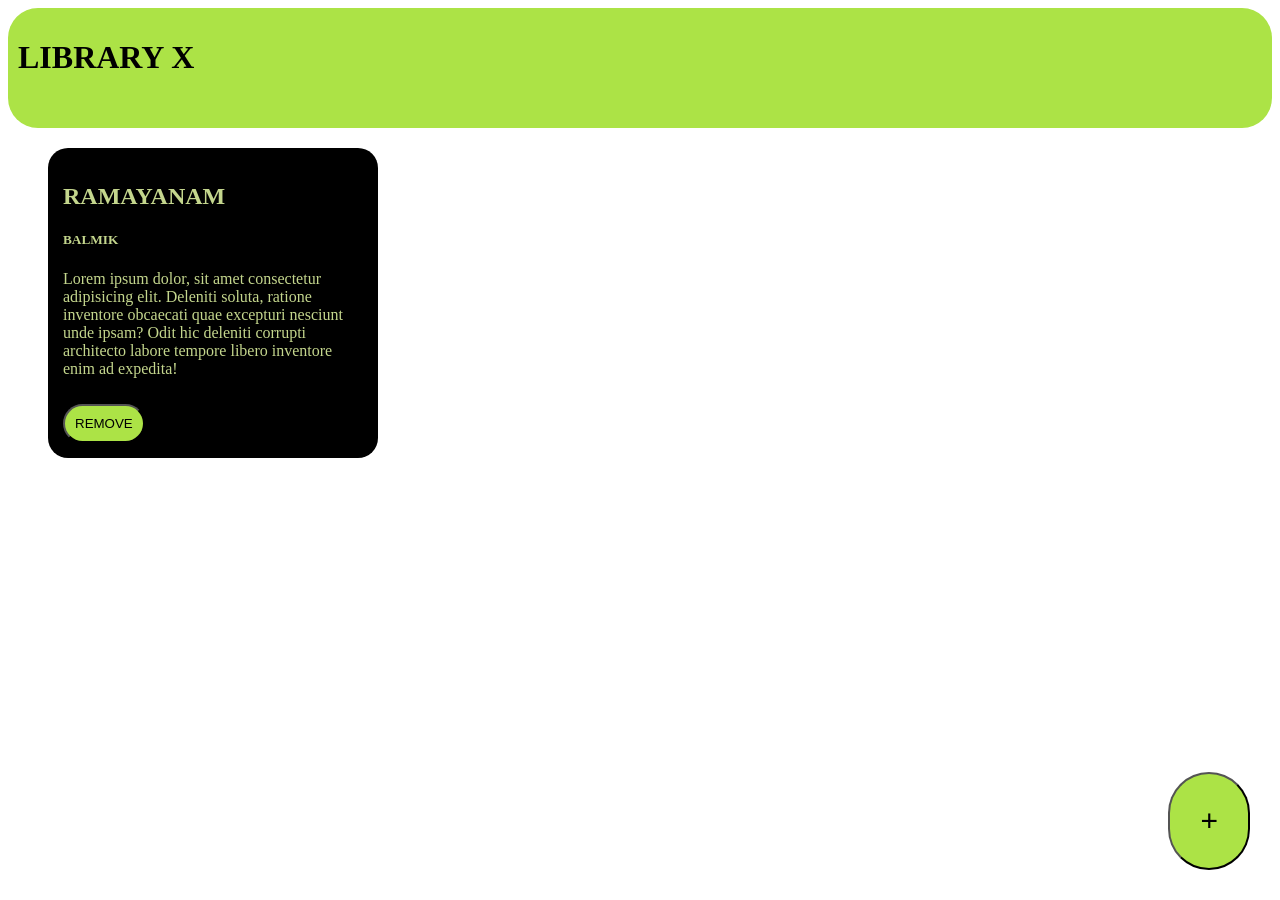
<file: book_handling/index.html>
<!DOCTYPE html>
<html lang="en">
<head>
    <meta charset="UTF-8">
    <meta name="viewport" content="width=device-width, initial-scale=1.0">
   
 <link rel="preconnect" href="https://fonts.googleapis.com">
<link rel="preconnect" href="https://fonts.gstatic.com" crossorigin>
<link href="https://fonts.googleapis.com/css2?family=Science+Gothic:wght@100..900&family=Ubuntu:ital,wght@0,300;0,400;0,500;0,700;1,300;1,400;1,500;1,700&display=swap" rel="stylesheet">
</head>

<link rel="stylesheet" href="style.css">
<title>LIBRARY</title>


<body>
    <script src="script.js"></script>
    <div class="navbar">
    <h1>LIBRARY X</h1>
    </div>
    <div class="top">
    <div class="container">
     <h2>RAMAYANAM</h2>
     <h5>BALMIK</h5>
     <P>Lorem ipsum dolor, sit amet consectetur adipisicing elit. Deleniti soluta, ratione inventore obcaecati quae excepturi nesciunt unde ipsam? Odit hic deleniti corrupti architecto labore tempore libero inventore enim ad expedita!</P>   
     <button class="xb">REMOVE</button> 
    </div>
     </div>


   <button class="addbtn">+</button>  
   <div class="pop"> </div>

   <div class="popinfo">
    <div class="box">
        <h3 style="color: gray;">BOOK INFO</h3>
        <form>
       <input placeholder="BOOK NAME" class="A1">
       <input placeholder="AUTHOR" class="A2">
       <textarea placeholder="SHORT DESCRIPTION" class="A3"></textarea>
       <div class="x">
       <button class="btn1" type="button">ADD</button>
       <button class="btn2" type="button">CANCEL</button>
       </div>
       </form>
       </div>
    </div>
    
</body>


</html>
</file>
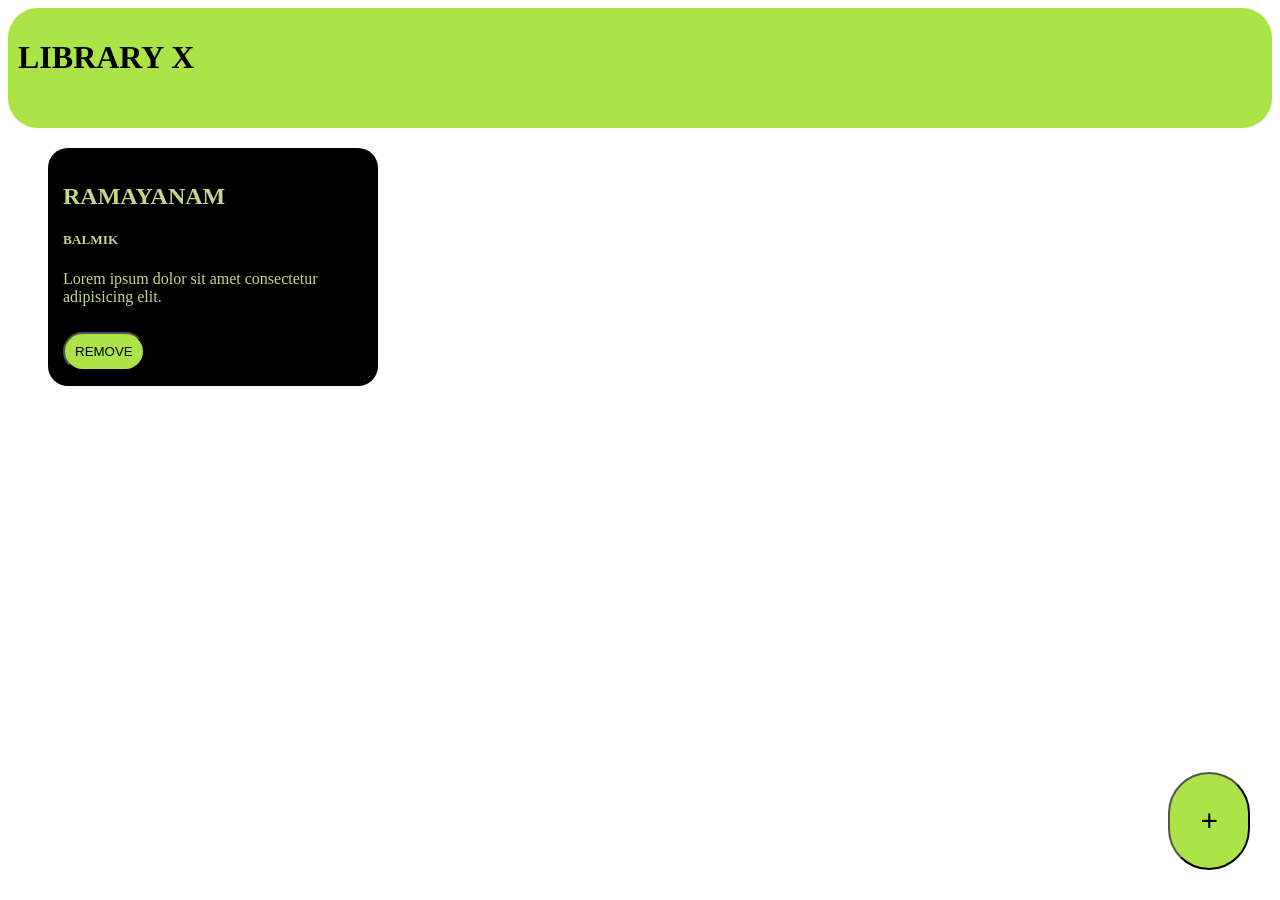
<file: docs/index.html>
<!DOCTYPE html>
<html lang="en">
<head>
    <meta charset="UTF-8">
    <meta name="viewport" content="width=device-width, initial-scale=1.0">

    <link rel="preconnect" href="https://fonts.googleapis.com">
    <link rel="preconnect" href="https://fonts.gstatic.com" crossorigin>
    <link href="https://fonts.googleapis.com/css2?family=Science+Gothic:wght@100..900&family=Ubuntu:ital,wght@0,300;0,400;0,500;0,700;1,300;1,400;1,500;1,700&display=swap" rel="stylesheet">

    <link rel="stylesheet" href="style.css">
    <title>LIBRARY</title>
</head>

<body>

    <div class="navbar">
        <h1>LIBRARY X</h1>
    </div>

    <div class="top">
        <div class="container">
            <h2>RAMAYANAM</h2>
            <h5>BALMIK</h5>
            <p>Lorem ipsum dolor sit amet consectetur adipisicing elit.</p>
            <button class="xb">REMOVE</button>
        </div>
    </div>

    <button class="addbtn">+</button>
    <div class="pop"></div>

    <div class="popinfo">
        <div class="box">
            <h3 style="color: gray;">BOOK INFO</h3>
            <form>
                <input placeholder="BOOK NAME" class="A1" id="name">
                <input placeholder="AUTHOR" class="A2" id="author">
                <textarea placeholder="SHORT DESCRIPTION" class="A3" id="description"></textarea>

                <div class="x">
                    <button class="btn1" type="button" id="saveBtn">ADD</button>
                    <button class="btn2" type="button">CANCEL</button>
                </div>
            </form>
        </div>
    </div>

    <!-- ONLY SCRIPT TAG, AT BOTTOM -->
    <script src="script.js"></script>

</body>
</html>
</file>
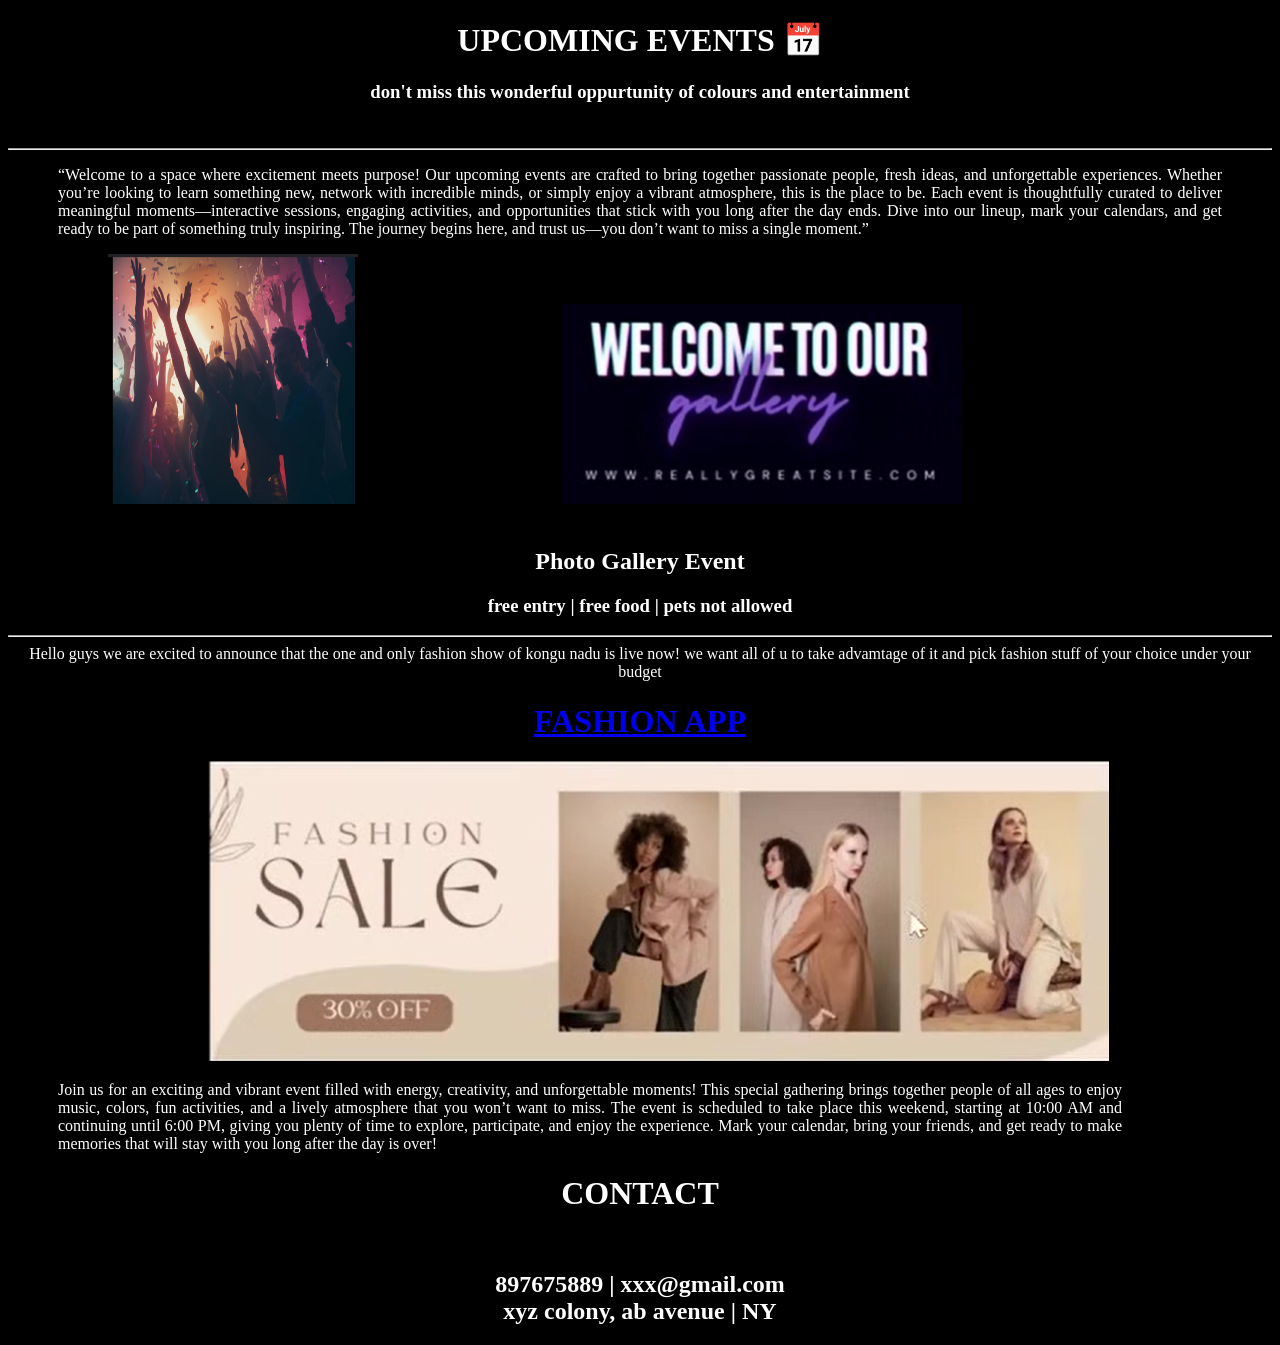
<file: event/index.html>
<!DOCTYPE html>
<html lang="en" dir="ltr">
  <head>
    <meta charset="utf-8">
    <title>
      RAM
    </title>

  <!-- Favicon FIXED (ref → href) -->
  <link rel="icon" href="https://m.media-amazon.com/images/I/71XqBdp5opL._AC_UF1000,1000_QL80_.jpg">

 <style>

 .xx {
     position:relative;
     left:100px;
 }

 .yy {
     position:relative;
     left:300px;
 }


 .xy {
     margin-top:40px; /* keeps your gap but without huge white space */
 }

 .ab {
     position:relative;
     left:200px;
 }

 /* FIXED: right does NOT work with relative */
 /* keeping your style but corrected */
 .q {
     margin-left: 50px;
     margin-right:150px;
     text-align: justify;
 }



  </style>

  </head>

  <body bgcolor="black" style="color:rgb(255, 255, 255)">

      <center>
        <h1 >UPCOMING EVENTS 📅</h1>
        <h3>
          don't miss this wonderful oppurtunity of colours and entertainment
       </h3>
      </center>

      <br>
      <hr class="line">

      <p style="margin-left:50px; margin-right:50px; text-align:justify;">
        “Welcome to a space where excitement meets purpose! Our upcoming events are crafted to bring together passionate people, fresh ideas, and unforgettable experiences. Whether you’re looking to learn something new, network with incredible minds, or simply enjoy a vibrant atmosphere, this is the place to be. Each event is thoughtfully curated to deliver meaningful moments—interactive sessions, engaging activities, and opportunities that stick with you long after the day ends. Dive into our lineup, mark your calendars, and get ready to be part of something truly inspiring. The journey begins here, and trust us—you don’t want to miss a single moment.”
      </p>

    <img src="img1.png" width="250" height="250" alt="party image" class="xx">
    <img src="img2.png" width="400" height="200" alt="party image" class="yy">

     <center class="xy">
      <h2>Photo Gallery Event</h2>
      <h3>free entry | free food | pets not allowed</h3>

      <hr class="line">

      Hello guys we are excited to announce that the one and only fashion show of kongu nadu is live now!
      we want all of u to take advamtage of it and pick fashion stuff of your choice under your budget
    <br>

        <a href="https://www.myntra.com/" ><h1>FASHION APP</h1></a>
    </center>

    <img src="img3.png" alt="xx" class="ab">

    <p class="q">
       Join us for an exciting and vibrant event filled with energy, creativity, and unforgettable moments! This special gathering
       brings together people of all ages to enjoy music, colors, fun activities, and a lively atmosphere that you won’t want to miss.
       The event is scheduled to take place this weekend, starting at 10:00 AM and continuing until 6:00 PM, giving you plenty of time
      to explore, participate, and enjoy the experience. Mark your calendar, bring your friends, and get ready to make memories that will stay with you long after the day is over!
    </p>

   <center>
     <h1>CONTACT</h1><br>
     <h2>897675889 | xxx@gmail.com <br> xyz colony, ab avenue | NY</h2>
   </center>

  </body>
</html>
</file>
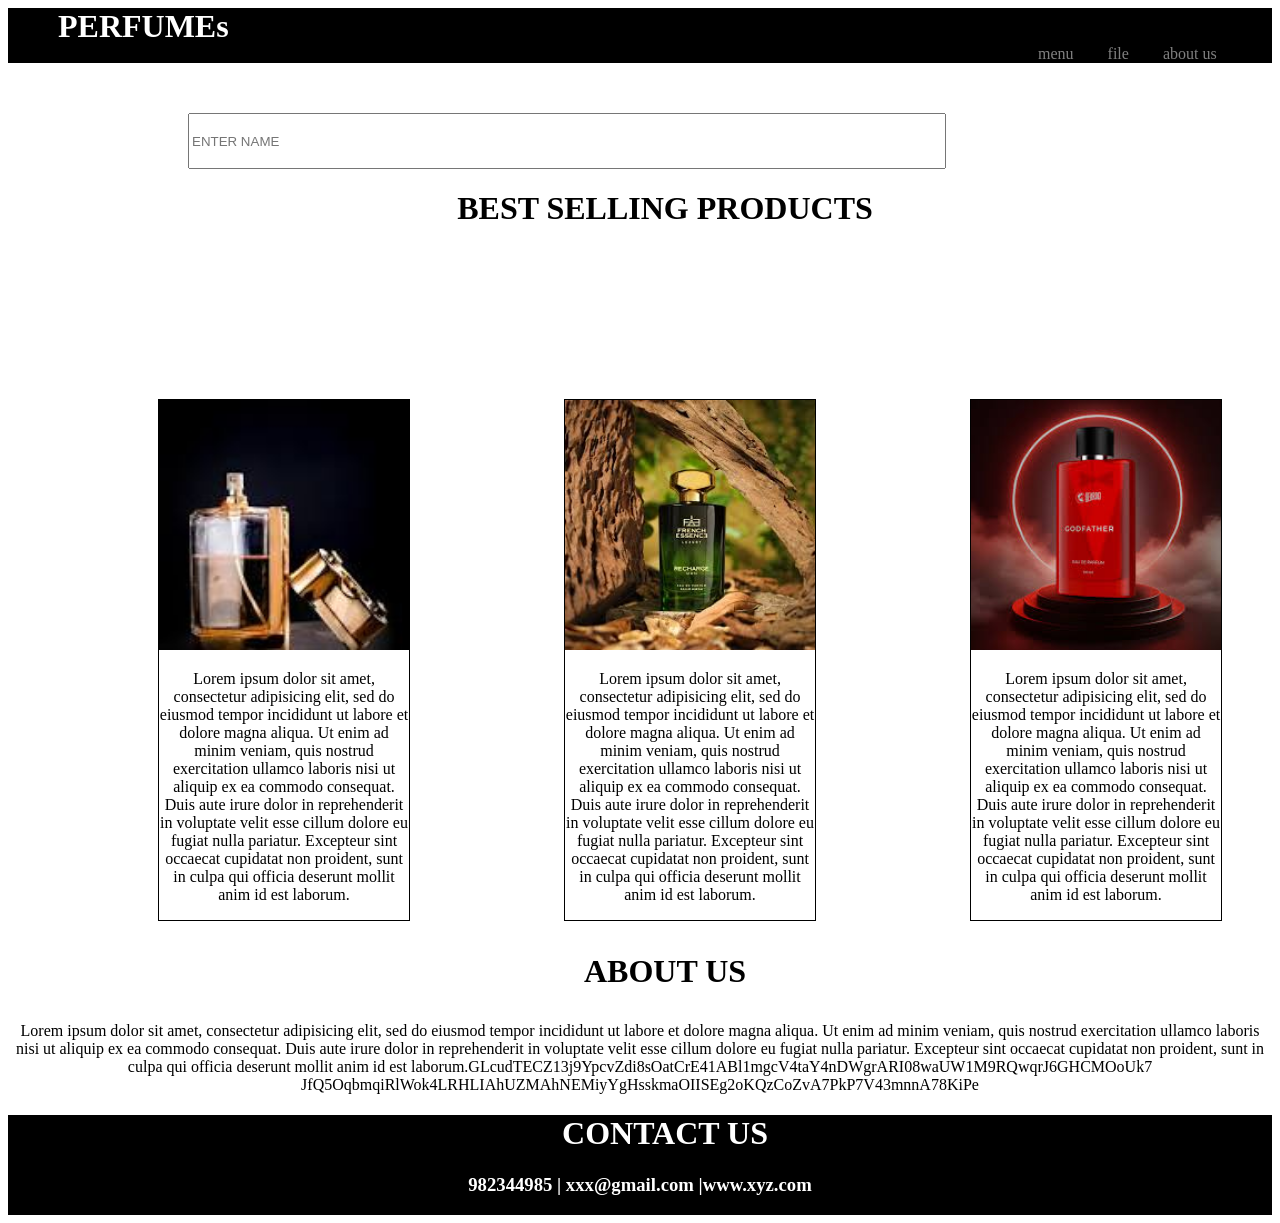
<file: hover/index.html>
<!DOCTYPE html>
<html lang="en" dir="ltr">
<head>
    <meta charset="utf-8">
    <title>

    </title>
    <link rel="stylesheet" href="styles.css">

</head>
<body>
      <div class="header">
      <h1 class="h11">PERFUMEs</h1>
        <ul>

          <li>menu</li>
            <li>file</li>
              <li>about us</li>

        </ul>

      </div>




      <div class="searchbar">
          <input placeholder="ENTER NAME"></input>
      </div>

      <div class="images">

        <h1 class="h111">BEST SELLING PRODUCTS</h1>

         <div class="product1">

           <img src="[data-uri]" width="250px" alt="img1">
         <p>Lorem ipsum dolor sit amet, consectetur adipisicing elit, sed do eiusmod tempor incididunt ut labore et dolore magna aliqua. Ut enim ad minim veniam, quis nostrud exercitation ullamco laboris nisi ut aliquip ex ea commodo consequat. Duis aute irure dolor in reprehenderit in voluptate velit esse cillum dolore eu fugiat nulla pariatur. Excepteur sint occaecat cupidatat non proident, sunt in culpa qui officia deserunt mollit anim id est laborum.</p>


         </div>

         <div class="product2">
           <img src="[data-uri]" width="250px">
           <p>Lorem ipsum dolor sit amet, consectetur adipisicing elit, sed do eiusmod tempor incididunt ut labore et dolore magna aliqua. Ut enim ad minim veniam, quis nostrud exercitation ullamco laboris nisi ut aliquip ex ea commodo consequat. Duis aute irure dolor in reprehenderit in voluptate velit esse cillum dolore eu fugiat nulla pariatur. Excepteur sint occaecat cupidatat non proident, sunt in culpa qui officia deserunt mollit anim id est laborum.</p>
         </div>
         <div class="product3">
           <img src="[data-uri]" width="250px">
           <p>Lorem ipsum dolor sit amet, consectetur adipisicing elit, sed do eiusmod tempor incididunt ut labore et dolore magna aliqua. Ut enim ad minim veniam, quis nostrud exercitation ullamco laboris nisi ut aliquip ex ea commodo consequat. Duis aute irure dolor in reprehenderit in voluptate velit esse cillum dolore eu fugiat nulla pariatur. Excepteur sint occaecat cupidatat non proident, sunt in culpa qui officia deserunt mollit anim id est laborum.</p>
         </div>

      </div>
      <div class="aboutus">
        <h1><p>ABOUT US</p></h1>
        <p >Lorem ipsum dolor sit amet, consectetur adipisicing elit, sed do eiusmod tempor incididunt ut labore et dolore magna aliqua. Ut enim ad minim veniam, quis nostrud exercitation ullamco laboris nisi ut aliquip ex ea commodo consequat. Duis aute irure dolor in reprehenderit in voluptate velit esse cillum dolore eu fugiat nulla pariatur. Excepteur sint occaecat cupidatat non proident, sunt in culpa qui officia deserunt mollit anim id est laborum.GLcudTECZ13j9YpcvZdi8sOatCrE41ABl1mgcV4taY4nDWgrARI08waUW1M9RQwqrJ6GHCMOoUk7 JfQ5OqbmqiRlWok4LRHLIAhUZMAhNEMiyYgHsskmaOIISEg2oKQzCoZvA7PkP7V43mnnA78KiPe</p>
      </div>
      <div class="contact">
          <h1>CONTACT US</h1>
          <h3>982344985 | xxx@gmail.com  |www.xyz.com</h3>
      </div>





</body>
</html>
</file>
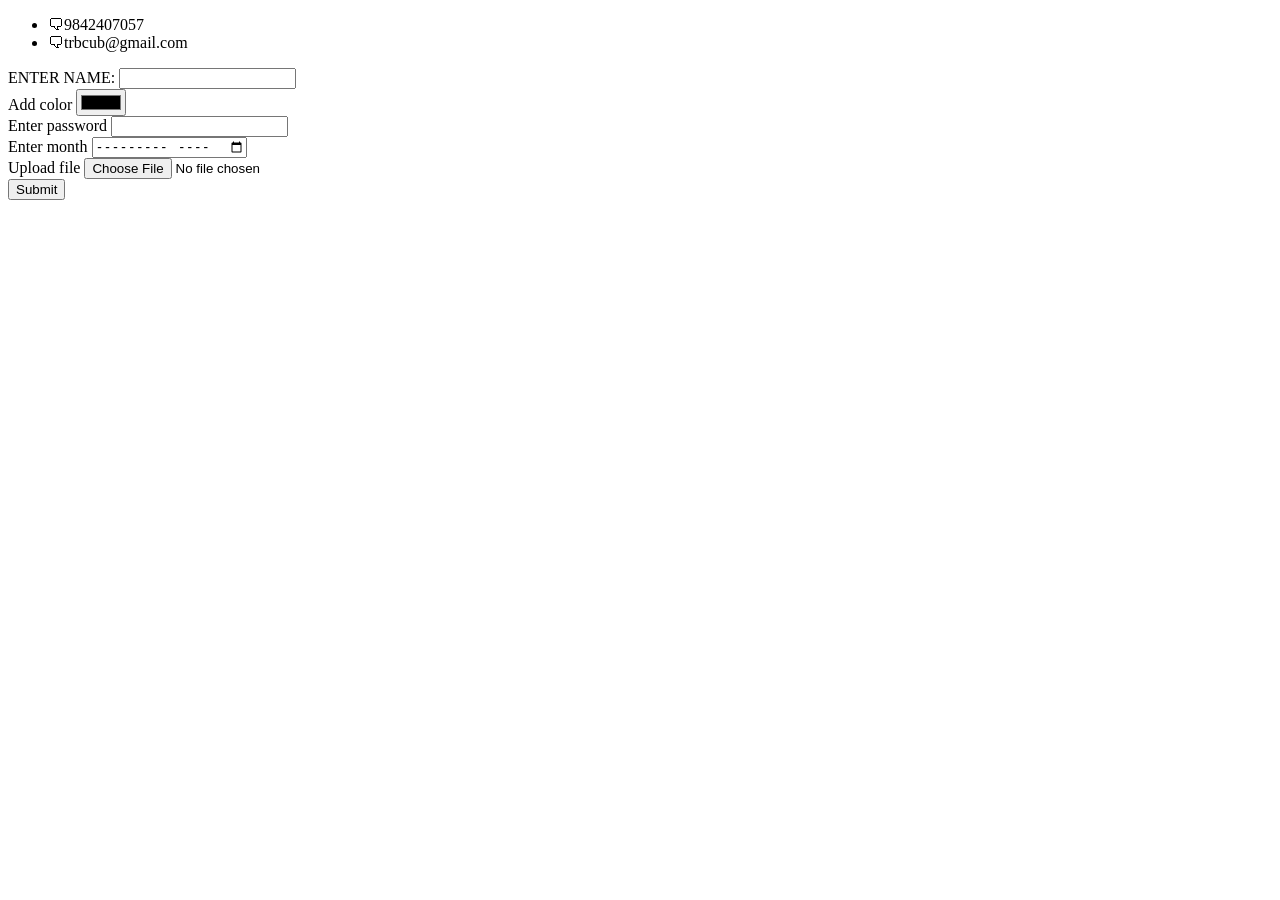
<file: portfolio/contact.html>
<!DOCTYPE html>
<html lang="en" dir="ltr">
  <head>
    <meta charset="utf-8">
    <title></title>
  </head>
  <body>
    <ul>
         <li>🗨9842407057</li>
         <li>🗨trbcub@gmail.com</li>

    </ul>
    <form action="https://formsubmit.co/tresun74@gmail.com" method="POST" enctype="multipart/form-data">
    <label> ENTER NAME:</label>
    <input type="text" name="name"><br>

    <label>Add color</label>
    <input type="color" name="color"><br>

    <label>Enter password</label>
    <input type="password" name="password"><br>

    <label>Enter month</label>
    <input type="month" name="month"><br>

    <label>Upload file</label>
    <input type="file" name="files"><br>

    <input type="submit">
  </form>




  </body>
</html>
</file>
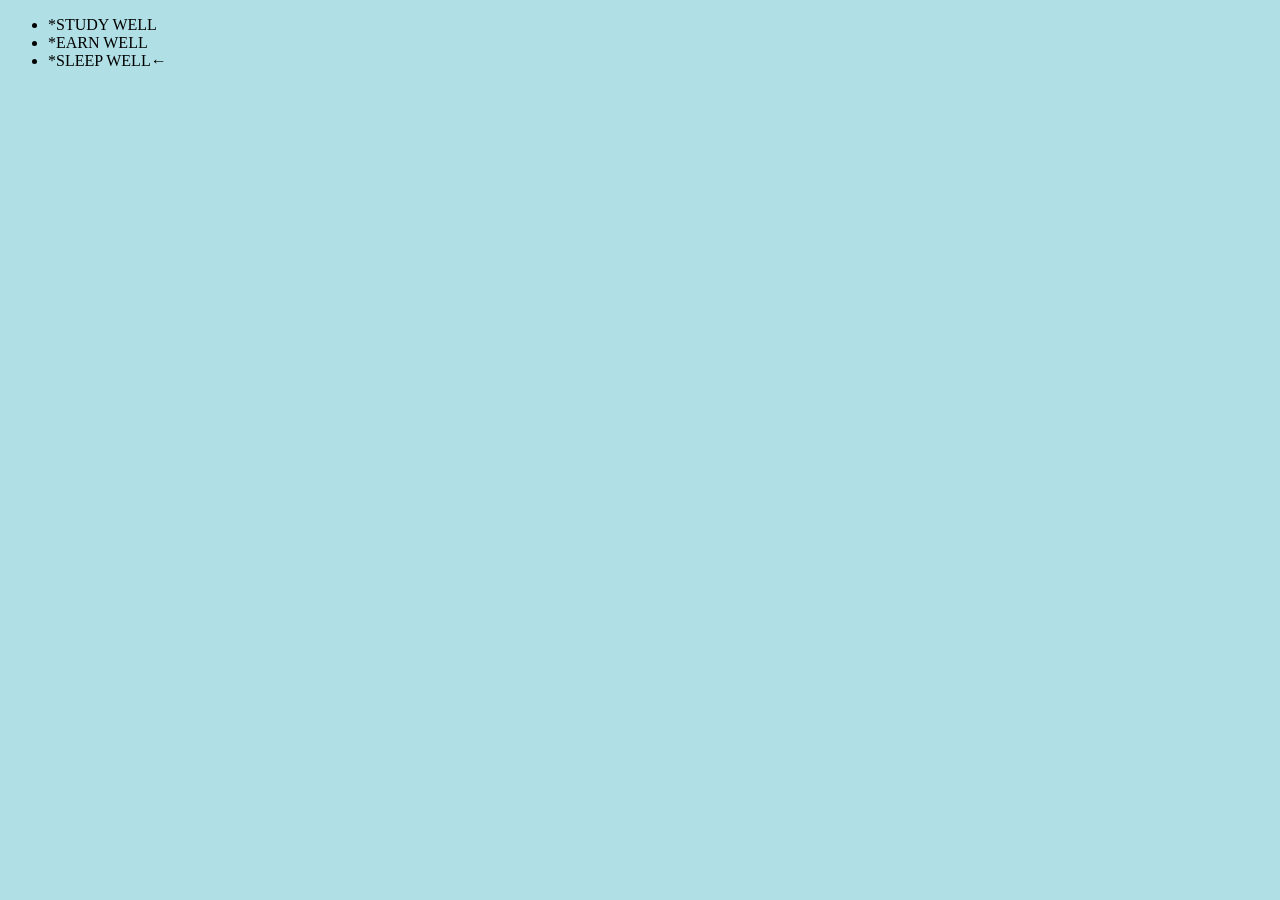
<file: portfolio/hobbies.html>
<!DOCTYPE html>
<html lang="en" dir="ltr">
  <head>
    <meta charset="utf-8">
    <title></title>
  </head>
  <style>
       body{}

  </style>
  <body style="background-color:powderblue">
    <ul>
         <li>*STUDY WELL</li>
         <li>*EARN WELL</li>
         <li>*SLEEP WELL←</li>
    </ul>


  </body>
</html>
</file>
<file: book_handling/style.css>
.science-gothic {
  font-family: "Science Gothic", sans-serif;
  font-optical-sizing: auto;
  font-weight: 400;
  font-style: normal;
  font-variation-settings:
    "slnt" 0,
    "wdth" 100,
    "CTRS" 0;
}
.navbar
{
    background-color:#ace346;
    padding: 10px;
    border-radius: 30px;
    height: 100px;


}
.top
{
    padding: 20px;

}
.container
{
    padding:15px;
    color:#c4d68d;
    background-color: black;
    border-radius: 20px;
    width: 300px;
    margin-left: 20px;
        word-wrap: break-word; /* breaks long words to wrap */
    overflow-wrap: break-word; /* newer syntax */
    white-space: normal; /* allows wrapping */
    max-width: 300px; /* or the width of your container */
    
}

.xb
{
    border-radius: 30px;
    padding:10px;
    margin-top: 10px;
    background-color: #ace346;
    color: black;

}
.addbtn
{
   border-radius: 100px;
   background-color: #ace346;
   color: black;
   font-size: 30px;
   position:fixed;
   padding:30px;
   bottom: 30px;
   right: 30px;


}
form{display:flex;
  flex-direction: column;}
.pop {
    display: none;
    position: fixed;
    top:0;
    left:0;
    width:100%;
    height:100%;
    background-color: rgba(0,0,0,0.8);
    z-index:2;
}

.popinfo {
    display: none; /* or none if you hide it */
    position: fixed;
    top: 0;
    left: 0;
    width: 100%;
    height: 100%;
    
    z-index: 999;
    height: 500px;
    width: 600px;
    top:90px;
    left: 500px;
    margin-top: 200px;
    margin-left: 300px;

}

/* Center the .box */
.box {
    position: none;
    display: none;
    top: 50%;
    left: 50%;
    transform: translate(-50%, -50%);

    background-color:#ace346;;
    padding: 25px;
    border-radius: 20px;
    width: 500px;
height: 900;
    display: flex;
    flex-direction: column;
    gap: 10px;
    left:500px;
  

}
.A1,.A2,.A3
{
    border-radius: 10px;
    background: transparent;
     outline: none;
   
}

.A3
{
   height: 40px;

}
.btn1
{
    width:50px;
    height: 30px;
    background:#000000;
    color: #ace346;
    
    margin-left: 90px;
}
.btn2
{
    width:70px;
    height: 30px;
    background:#000000;
    color: #ace346;
    
    margin-left: 30px;
}
.x {
    display: flex;
    flex-direction: row;
    justify-content: center;
    gap: 20px;        /* space between buttons */
    margin-top: 10px;
    flex-wrap: nowrap; /* IMPORTANT – prevents stacking */
}

.x button {
    width: 100px;     /* same size buttons */
}

.top{
    display: flex;
    flex-wrap: wrap;
    flex-direction: row;
    
}
</file>
<file: docs/style.css>
.science-gothic {
  font-family: "Science Gothic", sans-serif;
  font-optical-sizing: auto;
  font-weight: 400;
  font-style: normal;
  font-variation-settings:
    "slnt" 0,
    "wdth" 100,
    "CTRS" 0;
}
.navbar
{
    background-color:#ace346;
    padding: 10px;
    border-radius: 30px;
    height: 100px;


}
.top
{
    padding: 20px;

}
.container
{
    padding:15px;
    color:#c4d68d;
    background-color: black;
    border-radius: 20px;
    width: 300px;
    margin-left: 20px;
        word-wrap: break-word; /* breaks long words to wrap */
    overflow-wrap: break-word; /* newer syntax */
    white-space: normal; /* allows wrapping */
    max-width: 300px; /* or the width of your container */
    
}

.xb
{
    border-radius: 30px;
    padding:10px;
    margin-top: 10px;
    background-color: #ace346;
    color: black;

}
.addbtn
{
   border-radius: 100px;
   background-color: #ace346;
   color: black;
   font-size: 30px;
   position:fixed;
   padding:30px;
   bottom: 30px;
   right: 30px;


}
form{display:flex;
  flex-direction: column;}
.pop {
    display: none;
    position: fixed;
    top:0;
    left:0;
    width:100%;
    height:100%;
    background-color: rgba(0,0,0,0.8);
    z-index:2;
}

.popinfo {
    display: none; /* or none if you hide it */
    position: fixed;
    top: 0;
    left: 0;
    width: 100%;
    height: 100%;
    
    z-index: 999;
    height: 500px;
    width: 600px;
    top:90px;
    left: 500px;
    margin-top: 200px;
    margin-left: 300px;

}

/* Center the .box */
.box {
    position: none;
    display: none;
    top: 50%;
    left: 50%;
    transform: translate(-50%, -50%);

    background-color:#ace346;;
    padding: 25px;
    border-radius: 20px;
    width: 500px;
height: 900;
    display: flex;
    flex-direction: column;
    gap: 10px;
    left:500px;
  

}
.A1,.A2,.A3
{
    border-radius: 10px;
    background: transparent;
     outline: none;
   
}

.A3
{
   height: 40px;

}
.btn1
{
    width:50px;
    height: 30px;
    background:#000000;
    color: #ace346;
    
    margin-left: 90px;
}
.btn2
{
    width:70px;
    height: 30px;
    background:#000000;
    color: #ace346;
    
    margin-left: 30px;
}
.x {
    display: flex;
    flex-direction: row;
    justify-content: center;
    gap: 20px;        /* space between buttons */
    margin-top: 10px;
    flex-wrap: nowrap; /* IMPORTANT – prevents stacking */
}

.x button {
    width: 100px;     /* same size buttons */
}

.top{
    display: flex;
    flex-wrap: wrap;
    flex-direction: row;
    
}
</file>
<file: hover/styles.css>
.header
{
  background-color: black;
  color:white;
}

.h11,ul,li
{
   display:inline;

}

h1
{padding-left:50px;}

ul{
  padding-left: 1000px;
}
li{
  color:gray;
  padding-left: 30px;
  cursor:pointer;
}

li:hover
{
  color:powderblue;
}

  input
   {
     width:750px;
     height:50px;
   }
  .searchbar
  {
    padding-left: 180px;
    padding-top: 50px;

  }

.product1 ,.product2 ,.product3
{

   width: 250px;
   display:inline-block;
   border-width:1px;
   border-style:solid;
   border-color:black;
   margin-left:150px;
   margin-top:150px;


}
.product1:hover,.product2:hover,.product3:hover
{
   background-color:rgb(218, 90, 124);
    color:white;
}

.h111
{
  text-align: center;
}

p
{
  text-align: center;

}

.contact
{
  width:100%;
  height:100px;
  background-color:black;
  color:white;
  text-align:center;;

}
</file>
